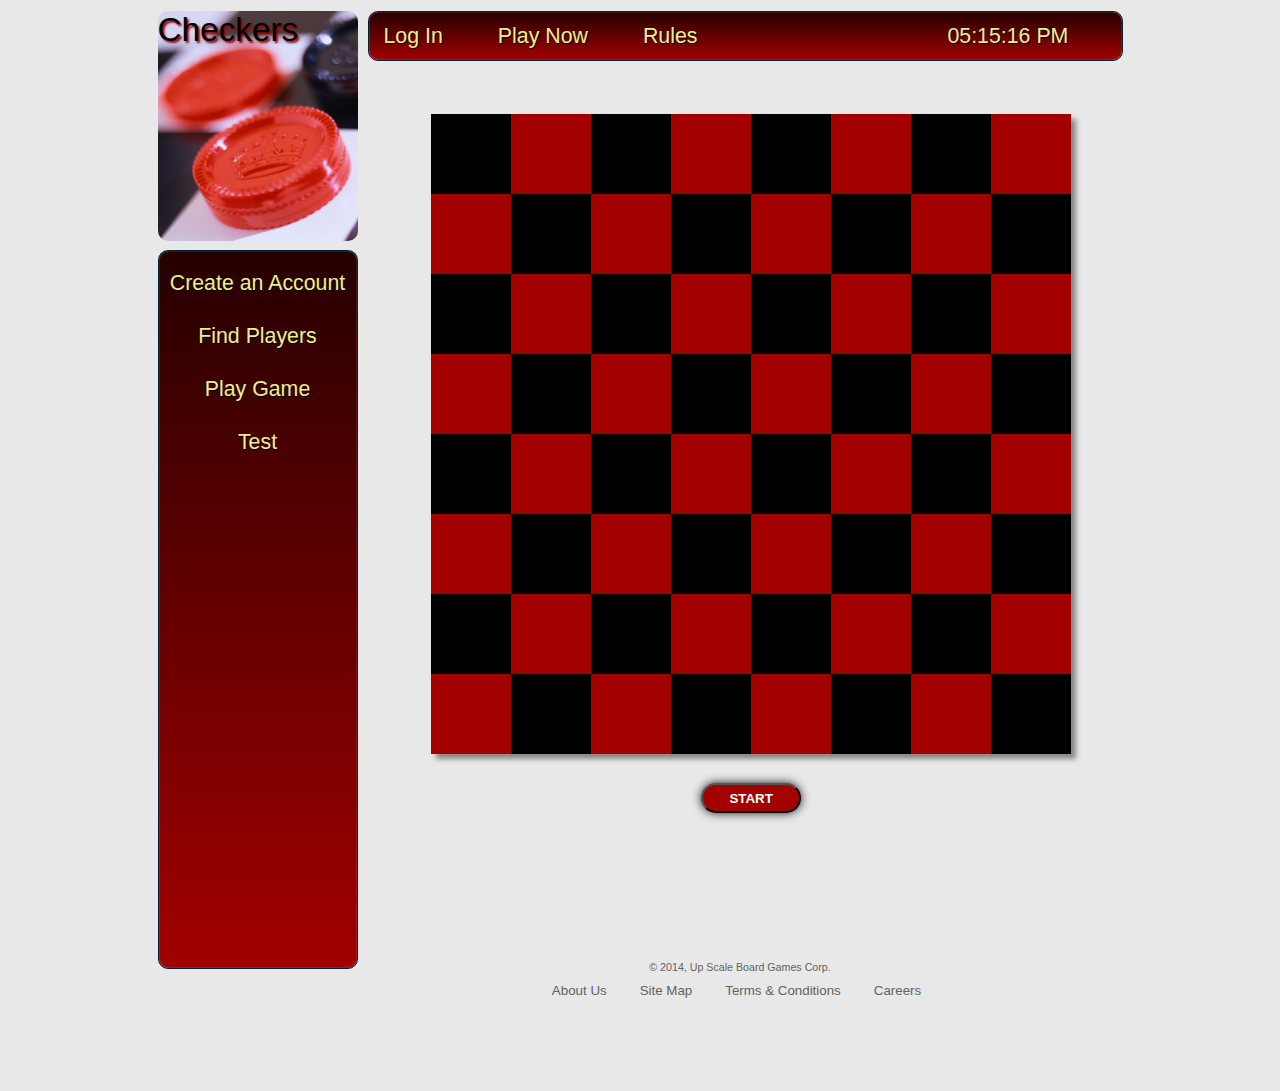
<file: SOEN 287 - Checkers Assignment/index.html>
<!-- 
STEVEN Di Lullo 
9597662
SOEN 287 - Checkers Assignment 
-->

<!DOCTYPE html>

<html lang = "en">
	<head>
		<meta charset="utf-8" />
		<title>King Me!</title>
		<link rel="stylesheet" href="CSS/styles.css" />
		<script type="text/javaScript" src="JS/JavaScript.js"></script>
		
	</head>

	<body onload="renderTime()">
		
		<div id = "wrapper">
			<header>
			
				<div style = "position:relative;">
					<div id="name" style="position: absolute;">Checkers</div>
					<img id="logo" class="left" border="0" src="images/logo.jpg" alt="King Me" height="230" width="200">
					
				</div>	 
				
			</header>
			
			<div id="navBar">
				
				<nav>
					<ul class="right">
						<li><a href="underCon.html" title="Log In"> Log In</a></li>
						<li><a href="index.html" title="Quick Game"> Play Now</a></li>
						<li><a href="rules.html" title="Rules"> Rules</a></li>
						
						<li id ="clockDisplay" ></li>
					</ul>
					
				</nav>
				
				
			</div>
			
			
			<section id="mainScreen" class="right">
				
				<canvas id="gameBoard" width="640" height="640" ></canvas>
				<button id= "startButton" type="button" onclick="clicked()">START</button>
			</section>
				
				
				<section id="quickLinks" class="left">
					<aside>
						<dl>
							<dt><a href="signUp.html" title="Create Profile"> Create an Account</a></dt>
							<dt><a href="playerList.html" title="Profiles">Find Players</a></dt>
							<dt><a href="index.html" title="Play Game">Play Game</a></dt>
							<dt><a href="phptest.php" title="Testing">Test</a></dt>
						</dl>
					</aside>
				</section>
				
				
			<footer>
				<div id="footerBar" class = "bottom">
					<p><br>&copy; 2014, Up Scale Board Games Corp.</p>
					
					<ul>
						<li><a href="#" title="About Us"> About Us</a></li>
						<li><a href="#" title="Site Map"> Site Map</a></li>
						<li><a href="#" title="Terms & Conditions"> Terms &amp; Conditions</a></li>
						<li><a href="#" title="Careers"> Careers</a></li>
					</ul>
				</div>
			</footer>
			
			</div>

	</body>
</html>
</file>
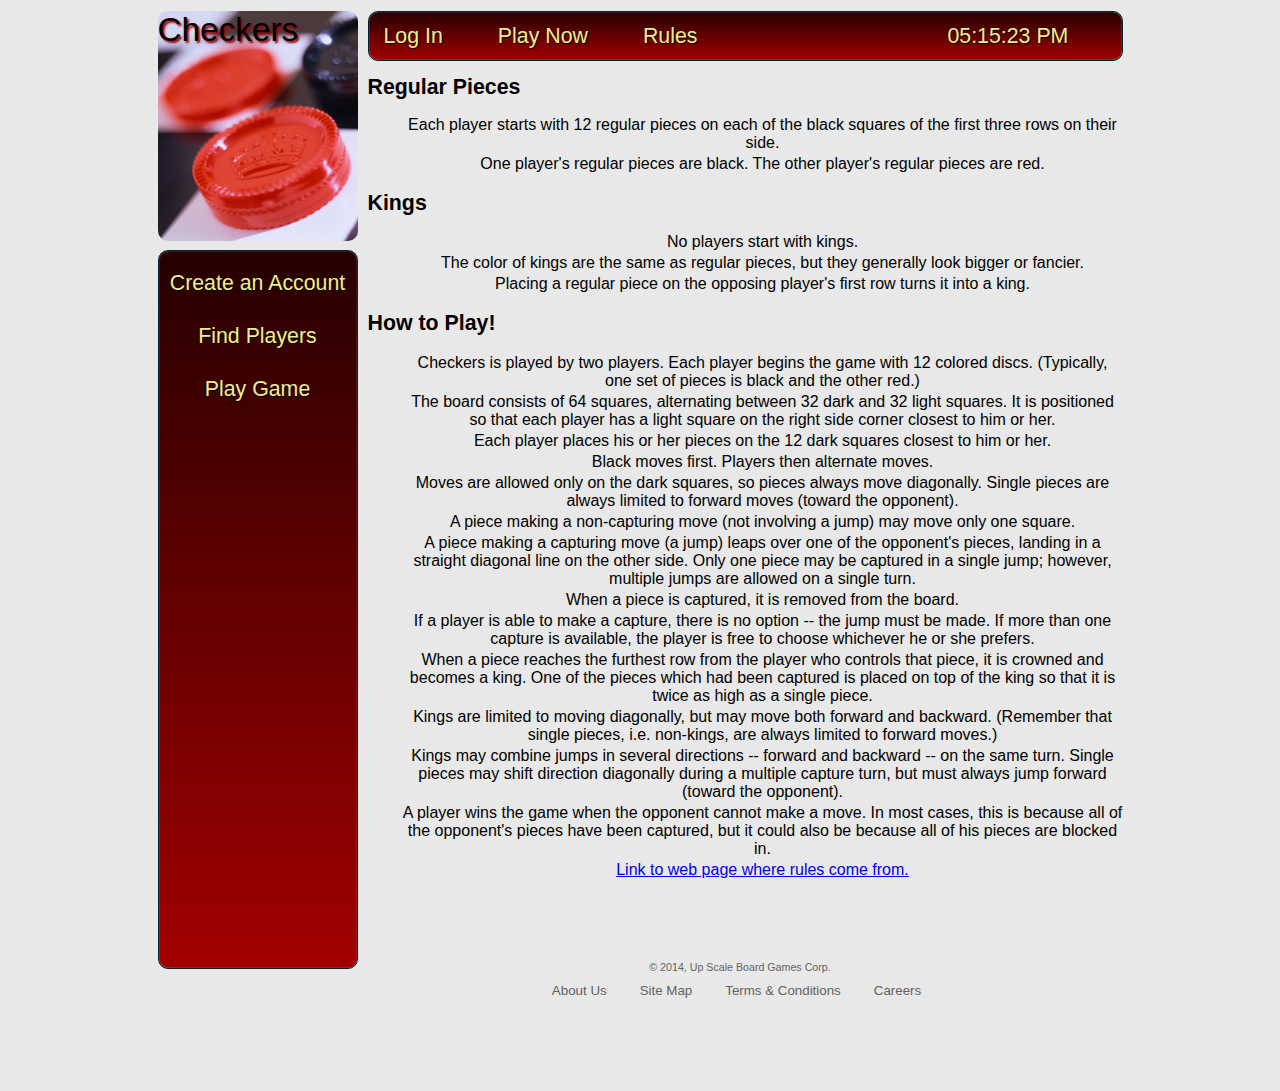
<file: SOEN 287 - Checkers Assignment/rules.html>
<!-- 
STEVEN Di Lullo 
9597662
SOEN 287 - Checkers Assignment 
-->

<!DOCTYPE html>

<html lang = "en">
<head>
	<meta charset="utf-8" />
	<title> King Me! - Rules </title>
	<link rel="stylesheet" href="CSS/styles.css" />
	<script type="text/javaScript" src="JS/JavaScript.js"></script>
</head>

<body onload="renderTime()">

	<div id = "wrapper">
		<header>
		
			<div style = "position:relative;">
				<div id="name" style="position: absolute;">Checkers</div>
				<img id="logo" class="left" border="0" src="images/logo.jpg" alt="King Me" height="230" width="200">
				
			</div>	 
			
		</header>
	<div id="navBar">
			
			<nav>
				<ul class="right">
					<li><a href="underCon.html" title="Log In"> Log In</a></li>
					<li><a href="index.html" title="Quick Game" onclick="alert('Hello!')"> Play Now</a></li>
					<li><a href="rules.html" title="Rules"> Rules</a></li>
					
					<li id ="clockDisplay"></li>
				</ul>
			</nav>
		</div>
		
			<section id="mainScreen" class="right">
				<article>
					<h1>Regular Pieces</h1>
					
					<ul id="regPieces">
						<li>Each player starts with 12 regular pieces on each of the black squares of the first three rows on their side.</li>
				   		<li>One player's regular pieces are black. The other player's regular pieces are red.</li>
				   </ul>
				   
				   <h2> Kings </h2>
				   
				   <ul>
					   <li>No players start with kings.</li>
					   <li>The color of kings are the same as regular pieces, but they generally look bigger or fancier.</li>
					   <li>Placing a regular piece on the opposing player's first row turns it into a king.</li>
				   </ul>
				   
				   <h2>How to Play!</h2>
					<ul id="howTo">
						<li>Checkers is played by two players. Each player begins the game with 12 colored discs. (Typically, one set of pieces is black and the other red.)</li>
						<li>The board consists of 64 squares, alternating between 32 dark and 32 light squares. It is positioned so that each player has a light square on the right side corner closest to him or her.</li>
						<li>Each player places his or her pieces on the 12 dark squares closest to him or her.</li>
						<li>Black moves first. Players then alternate moves.</li>
						<li>Moves are allowed only on the dark squares, so pieces always move diagonally. Single pieces are always limited to forward moves (toward the opponent).</li>
						<li>A piece making a non-capturing move (not involving a jump) may move only one square.</li>
						<li>A piece making a capturing move (a jump) leaps over one of the opponent's pieces, landing in a straight diagonal line on the other side. Only one piece may be captured in a single jump; however, multiple jumps are allowed on a single turn.</li>
						<li>When a piece is captured, it is removed from the board.</li>
						<li>If a player is able to make a capture, there is no option -- the jump must be made. If more than one capture is available, the player is free to choose whichever he or she prefers.</li>
						<li>When a piece reaches the furthest row from the player who controls that piece, it is crowned and becomes a king. One of the pieces which had been captured is placed on top of the king so that it is twice as high as a single piece.</li>
						<li>Kings are limited to moving diagonally, but may move both forward and backward. (Remember that single pieces, i.e. non-kings, are always limited to forward moves.)
						<li>Kings may combine jumps in several directions -- forward and backward -- on the same turn. Single pieces may shift direction diagonally during a multiple capture turn, but must always jump forward (toward the opponent).</li>
						<li>A player wins the game when the opponent cannot make a move. In most cases, this is because all of the opponent's pieces have been captured, but it could also be because all of his pieces are blocked in.</li>
						<li><a href="http://boardgames.about.com/cs/checkersdraughts/ht/play_checkers.htm">Link to web page where rules come from. </a></li>
					</ul>
				</article>
			</section>
			
			<section id="quickLinks" class="left">
				<aside>
					<dl>
						<dt><a href="signUp.html" title="Create Profile"> Create an Account</a></dt>
						<dt><a href="playerList.html" title="Profiles">Find Players</a></dt>
						<dt><a href="index.html" title="Play Game">Play Game</a></dt>
					</dl>
				</aside>
			</section>
			
			<footer>
			<div id="footerBar" class="bottom">
				<p><br>&copy; 2014, Up Scale Board Games Corp.</p>
				
				<ul>
					<li><a href="#" title="About Us"> About Us</a></li>
					<li><a href="#" title="Site Map"> Site Map</a></li>
					<li><a href="#" title="Terms & Conditions"> Terms &amp; Conditions</a></li>
					<li><a href="#" title="Careers"> Careers</a></li>
				</ul>
			</div>
		</footer>
		</div>
	

</body>
</html>
</file>
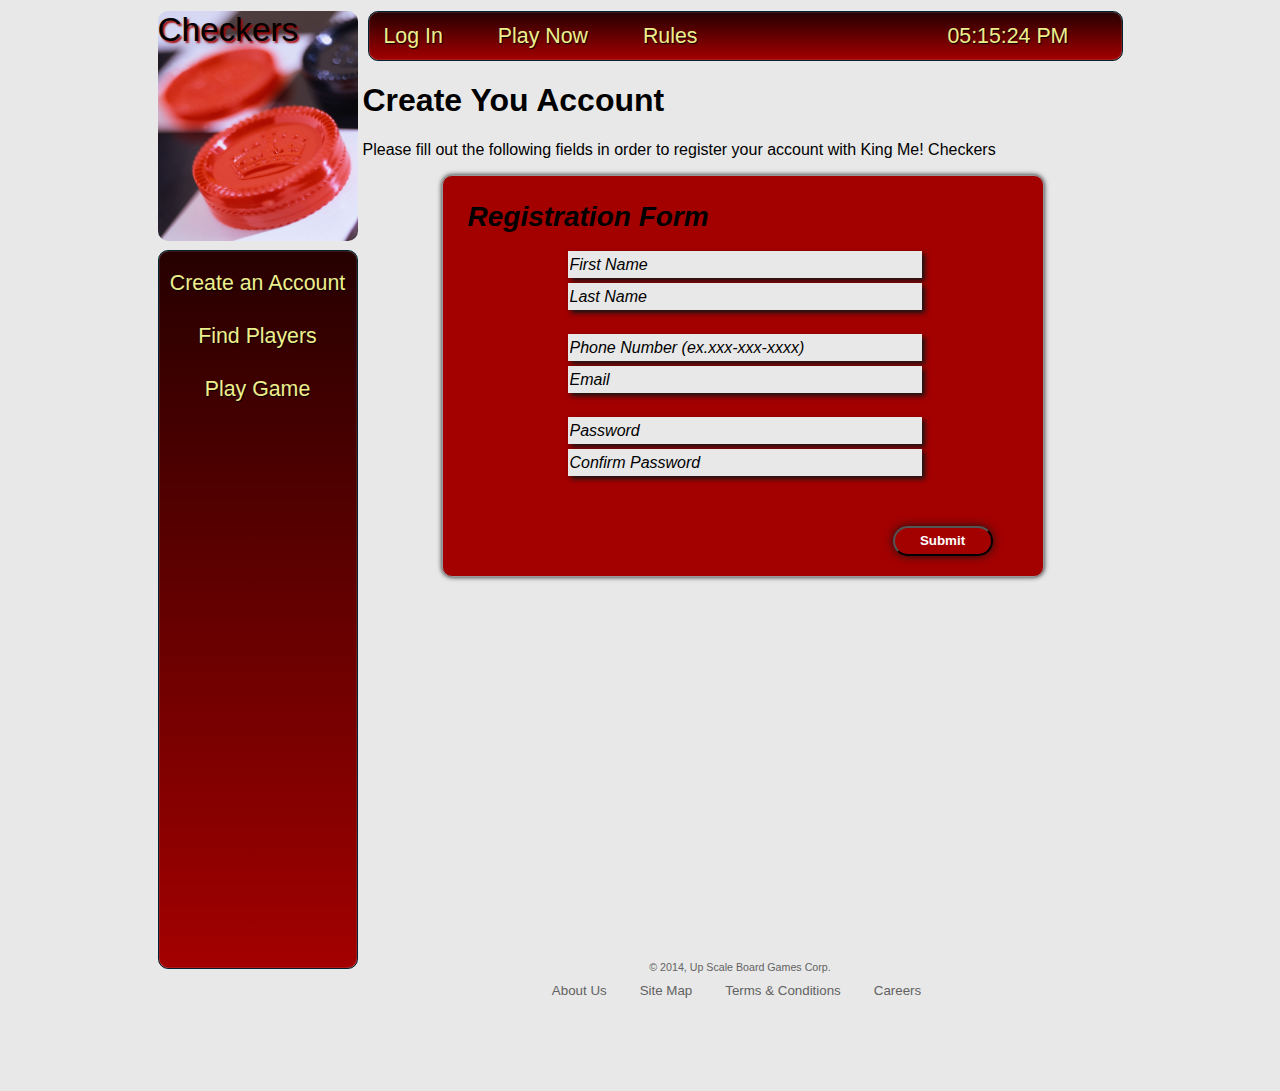
<file: SOEN 287 - Checkers Assignment/signUp.html>
<!-- 
STEVEN Di Lullo 
9597662
SOEN 287 - Checkers Assignment 
-->
<!DOCTYPE html>
<html>
	<head>
		<meta charset="utf-8">
		<title>Create Account</title>
		<link rel="stylesheet" href="CSS/styles.css" />
		<script type="text/javaScript" src="JS/JavaScript.js"></script>
	</head>
	
	<body onload="renderTime()">
	
		<div id = "wrapper">
				<header>
				
					<div style = "position:relative;">
						<div id="name" style="position: absolute;">Checkers</div>
						<img id="logo" class="left" border="0" src="images/logo.jpg" alt="King Me" height="230" width="200">
						
					</div>	 
					
				</header>
				
				<div id="navBar">
					
					<nav>
						<ul class="right">
							<li><a href="underCon.html" title="Log In"> Log In</a></li>
							<li><a href="index.html" title="Quick Game"> Play Now</a></li>
							<li><a href="rules.html" title="Rules"> Rules</a></li>
							
							<li id ="clockDisplay" ></li>
						</ul>
						
					</nav>
					
					
				</div>
				
				<section id="mainScreen" class="right">
					<h1>Create You Account</h1>
					
					<p> Please fill out the following fields in order to register your account with King Me! Checkers<br></p>
					
					<form name="registration" action="checker_site.asp" method="post">
					
						<h1>Registration Form</h1>
						 
						<input type="text" name="firstname" placeholder="First Name">
						
						 
						<input type="text" name="lastname" placeholder="Last Name"><br>
					
						 
						<input type="text" name="phonenumber" placeholder="Phone Number (ex.xxx-xxx-xxxx)">
						
						 
						<input type="text" name="email" placeholder="Email"><br>
						
						 
						<input type="password" name="password" placeholder="Password" >
						
						 
						<input type="text" name="confpassword" placeholder="Confirm Password">
						
						
						<button id="submit" type="button" onclick="validateForm()" >Submit</button>
					</form>
					
				
				</section>
				
				
				<section id="quickLinks" class="left">
					<aside>
						<dl>
							<dt><a href="signUp.html" title="Create Profile"> Create an Account</a></dt>
							<dt><a href="playerList.html" title="Profiles">Find Players</a></dt>
							<dt><a href="index.html" title="Play Game">Play Game</a></dt>
						</dl>
					</aside>
				</section>
				
				
			<footer>
				<div id="footerBar" class = "bottom">
					<p><br>&copy; 2014, Up Scale Board Games Corp.</p>
					
					<ul>
						<li><a href="#" title="About Us"> About Us</a></li>
						<li><a href="#" title="Site Map"> Site Map</a></li>
						<li><a href="#" title="Terms & Conditions"> Terms &amp; Conditions</a></li>
						<li><a href="#" title="Careers"> Careers</a></li>
					</ul>
				</div>
			</footer>
			
		</div>
	
	</body>
</html>
</file>
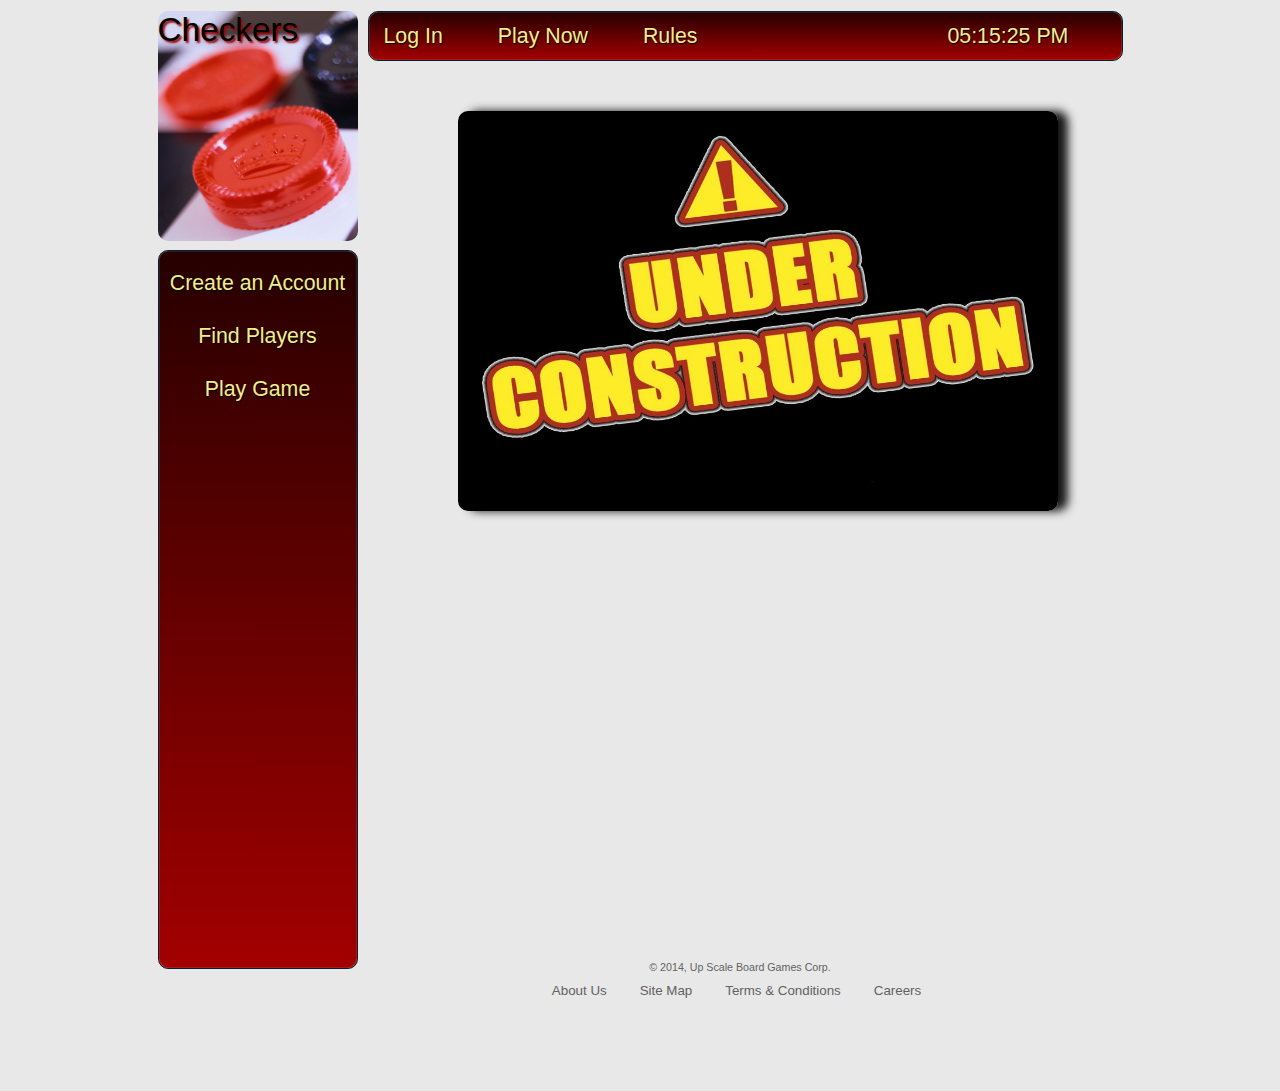
<file: SOEN 287 - Checkers Assignment/underCon.html>
<!-- 
STEVEN Di Lullo 
9597662
SOEN 287 - Checkers Assignment 
-->

<!DOCTYPE html>
<html>
	<head>
		<meta charset="utf-8">
		<title>Web site Under Construction</title>
		<link rel="stylesheet" href="CSS/styles.css" />
		<script type="text/javaScript" src="JS/JavaScript.js"></script>
	</head>
	
	<body onload="renderTime()">
	
	<div id = "wrapper">
			<header>
			
				<div style = "position:relative;">
					<div id="name" style="position: absolute;">Checkers</div>
					<img id="logo" class="left" border="0" src="images/logo.jpg" alt="King Me" height="230" width="200">
					
				</div>	 
				
			</header>
			
			<div id="navBar">
				
				<nav>
					<ul class="right">
						<li><a href="index.html" title="Log In"> Log In</a></li>
						<li><a href="index.html" title="Quick Game"> Play Now</a></li>
						<li><a href="rules.html" title="Rules"> Rules</a></li>
						
						<li id ="clockDisplay" ></li>
					</ul>
					
				</nav>
				
				
			</div>
			
			
			<section id="mainScreen" class="right">
				
				<img id="constWarning" border="0" src="images/under_construction.jpg" alt="Under Construction" height= 400px width= 600>
				
			</section>
				
				
				<section id="quickLinks" class="left">
					<aside>
						<dl>
							<dt><a href="signUp.html" title="Create Profile"> Create an Account</a></dt>
							<dt><a href="playerList.html" title="Profiles">Find Players</a></dt>
							<dt><a href="index.html" title="Play Game">Play Game</a></dt>
						</dl>
					</aside>
				</section>
				
				
			<footer>
				<div id="footerBar" class = "bottom">
					<p><br>&copy; 2014, Up Scale Board Games Corp.</p>
					
					<ul>
						<li><a href="#" title="About Us"> About Us</a></li>
						<li><a href="#" title="Site Map"> Site Map</a></li>
						<li><a href="#" title="Terms & Conditions"> Terms &amp; Conditions</a></li>
						<li><a href="#" title="Careers"> Careers</a></li>
					</ul>
				</div>
			</footer>
			
			</div>
			
			
		

	</body>
</html>
</file>
<file: SOEN 287 - Checkers Assignment/CSS/styles.css>
html, body{
	padding: 0;
	margin: 0;
	width: 100%;
	height: 100%;
	background-color: #e8e8e8;
}

article,aside,details,figcaption,figure,
footer,header,hgroup,menu,nav,section { 
    display:block;
}

.left{
	float: left;
}

.right{
	float: right;
}


 
.clearfix {
    display: inline-block;
}

#wrapper{
	width: 965px;
	height: 1080px;
	background: #e8e8e8;
	margin: auto auto;
	padding: 0;
	
}

#logo{
	
	
	-moz-border-radius: 10px 10px 10px 10px;
	-webkit-border-radius: 10px 10px 10px 10px;
	border-radius: 10px 10px 10px 10px;

	margin-bottom: 1%;
}



#name{
	color:#000;
	font-family:Arial, Helvetica, sans-serif;
	font-size:25pt; 
	text-shadow: 2px 2px 2px #a30000;
	float:bottom;	
}

#clockDisplay{
	font-family:Arial, Helvetica, sans-serif;
	font-size:16pt; 
	text-shadow: 1px 1px 1px #000;
	color: #eeee8d;
	margin-left: 200px;

	
}

#clockDisplay:hover{
	color:#eeee8d;
	background: none;
	border: none;
	margin-left: 200px;
}



nav ul{
	background: #a30000;
	width:753px;
	height:48px;
	/*border: 2px solid #1d1a1a;*/
	padding: 0;
	margin:0;
	margin-left:0.5%;

	
	-moz-border-radius: 10px;
	-webkit-border-radius: 10px;
	border-radius: 10px;
	
	background: #a30000;
	background: -moz-linear-gradient(top, #a30000, #260000);
	background: -webkit-gradient(linear, 0% 100%, 0% 0%, from(#a30000), to(#260000));
	
	
	border: 1px solid #002232;
	-moz-box-shadow:inset 0px 0px 1px #edf9ff;
	-webkit-box-shadow:inset 0px 0px 1px #edf9ff;
	box-shadow:inset 0px 0px 1px #edf9ff;
}

nav ul li{
	float:left;
	display:block;
	text-align:center;
	position:relative;
	padding: 4px 10px 4px 10px;
	margin-left:5px;
	margin-right:30px;
	margin-top:8px;
	border:none;

}

nav ul li:hover {
	
	margin-left: 31px
	padding: 4px 9px 4px 9px ;
	
	
	
	background: #161616;
	background: -moz-linear-gradient(top, #737373, #161616);
	background: -webkit-gradient(linear, 0% 0%, 0% 100%, from(#737373), to(#161616));
	
	
	
	-moz-border-radius: 10px 10px;
	-webkit-border-radius: 10px 10px;
	border-radius: 10px 10px;
}

nav ul li a{
	/*color: #260000;
	text-decoration: none;
	padding: 0 20px;
	border: 2px outset #b53333;*/
	font-family:Arial, Helvetica, sans-serif;
	font-size:16pt; 
	color: #eeee8d;
	display:block;
	outline:0;
	text-decoration:none;
	text-shadow: 1px 1px 1px #000;	
	
	
}


#mainScreen{
	
	
	position:relative;
	text-align: left;
	width: 760px;
	height: 900px;
	background: #e8e8e8;
	
	font-size: 12pt;
	font-family:Arial, Helvetica, sans-serif;
	
	
	padding: 0;
	margin: 0;
	
	overflow:scroll;
}

#gameBoard{
	margin-left: 9%;
    margin-right: 7%;
    margin-top:7%;
    margin-bottom: 1%;
    box-shadow: 5px 5px 5px #888888;
    
}



#mainScreen article h1,h2{
	font-family:Arial, Helvetica, sans-serif;
	font-size: 16pt;
	font-weight: bold;
	margin-left: 5px;
}

#mainScreen article ul li{
	margin-bottom: 3px;
}



#quickLinks{
	width: 198px;
	height: 717px;
	
	text-align: center;
	font-family:Arial, Helvetica, sans-serif;
	color: #eeeeee;	
	padding:0;
	margin: 0;

	-moz-border-radius: 10px 10px;
	-webkit-border-radius: 10px 10px;
	border-radius: 10px 10px;

	background: #a30000;
	background: -moz-linear-gradient(top, #a30000, #260000);
	background: -webkit-gradient(linear, 0% 100%, 0% 0%, from(#a30000), to(#260000));
	

	
	border: 1px solid #002232;
	-moz-box-shadow:inset 0px 0px 1px #edf9ff;
	-webkit-box-shadow:inset 0px 0px 1px #edf9ff;
	box-shadow:inset 0px 0px 1px #edf9ff;
	
}

#quickLinks h1{
	font-family:Arial, Helvetica, sans-serif;
	font-size:20pt;
	font-weight: bold;
	text-shadow: 1px 1px 1px #000;
	color: #eeee8d;
}

#quickLinks aside dl dt{
	padding: 4px 10px 4px 10px;
	margin-bottom: 20px;
	margin-top:0px
	
}


#quickLinks aside dl dt a{
	color:#eeee8d;
	font-size: 16pt;
	text-decoration: none;
	text-shadow: 1px 1px 1px #000;
		
	
}

#quickLinks aside dl dt:hover{
	/*border: 1px solid #777777;*/
	border: none;
	
	background: #161616;
	background: -moz-linear-gradient(top, #737373, #161616);
	background: -webkit-gradient(linear, 0% 0%, 0% 100%, from(#737373), to(#161616));
	
	
	-moz-border-radius: 10px 10px;
	-webkit-border-radius: 10px 10px;
	border-radius: 10px 10px;
}

#startButton{
	margin-left: 31%;
	margin-top: 5%;
	
	width:100px;
	position:relative;
	left:103px;
	bottom:20px;
	background:#a30000;
	color:#fff;
	font-family: Arial, Helvetica, sans-serif;
	font-weight: bold;
	height:30px;
	-webkit-border-radius: 15px;
	-moz-border-radius: 15px;
	border-radius: 15px;
	border: 1p solid #999;
	
	-webkit-box-shadow: 0px 0px 10px #161616;
	-moz-box-shadow: 0px 0px 10px #161616;
	box-shadow: 0px 0px 10px #161616;
}

#startButton:hover{
	
	color: #a30000;
	background:#fff;
}

footer{
	
	text-align: center;
	font-family:Arial, Helvetica, sans-serif;
	font-size: 8pt;
	color: #626262;
	background: #e8e8e8;
}


footer ul{
	
	padding:0;
	margin:0;
	margin-left: 20%;
}

footer ul li{
	display: inline-block;
	padding: 0 15px;	
}

footer ul li a{
	color: #626262;
	font-size: 10pt;
	text-decoration: none;
}

footer ul li a:hover{
	text-decoration: underline;
}

form {
	
	
	background: #a30000;
	opacity:1;
	margin:auto;
	
	position:relative;
	
	width:550px;
	height:350px;
	
	font-family:Arial, Helvetica, sans-serif;
	font-size: 14px;
	font-style: italic;
	font-weight: bold;
	
	text-decoration: none;
	
	-webkit-border-radius: 10px;
	-moz-border-radius: 10px;
	border-radius: 10px;
	
	padding:25px;
	border: 1px solid #999;
	border: inset 1px solid #333;
	
	-webkit-box-shadow: 0px 0px 5px #161616;
	-moz-box-shadow: 0px 0px 5px #161616;
	box-shadow: 0px 0px 5px #161616;
		
}

form h1{
	margin-top:0px
}


form input    {
	
	margin-left: 100px;
	margin-bottom: 5px;
	margin-top: 3px;
	width:350px;
	display:block;
	border: none;
	outline:none;
	height: 25px;
	-webkit-box-shadow: 3px 3px 5px #161616;
	-moz-box-shadow: 3px 3px 5px #161616;
	box-shadow: 3px 3px 5px #161616;
	
	font-size:12pt;
	font-style:italic;
	font-family:Arial, Helvetica, sans-serif;
	background: #e8e8e8;
	
	
}

::-webkit-input-placeholder {
   color: #000;
}

:-moz-placeholder { /* Firefox 18- */
   color: #000;  
}

::-moz-placeholder {  /* Firefox 19+ */
   color: #000;  
}

:-ms-input-placeholder {  
   color: #000;  
}

form input:focus{
	opacity: 1;
	font-size:12pt;
	font-style:italic;
	border: none;
	outline: none;
	background: #c86666;
	
	
	

}



form button{
	opacity:1;
	width:100px;
	position:absolute;
	right:50px;
	bottom:20px;
	background:#a30000;
	color:#fff;
	font-family: Arial, Helvetica, sans-serif;
	font-weight: bold;
	height:30px;
	-webkit-border-radius: 15px;
	-moz-border-radius: 15px;
	border-radius: 15px;
	border: 1p solid #999;
	
	-webkit-box-shadow: 0px 0px 10px #161616;
	-moz-box-shadow: 0px 0px 10px #161616;
	box-shadow: 0px 0px 10px #161616;
}

form button:hover{
	
	color: #a30000;
	background:#fff;
}


#constWarning{
	-moz-border-radius: 10px 10px 10px 10px;
	-webkit-border-radius: 10px 10px 10px 10px;
	border-radius: 10px 10px 10px 10px;

	margin: 50px 95px;
	
	-webkit-box-shadow: 10px 0px 10px #161616;
	-moz-box-shadow: 10px 0px 10px #161616;
	box-shadow: 10px 0px 10px #161616;
	
}
/*
#mainScreen ul{
	width: 150px;
	
	
	background: #a30000;
	
	font-family:Arial, Helvetica, sans-serif;
	font-size: 14px;
	font-style: italic;
	font-weight: bold;
	
	text-decoration: none;
	
	-webkit-border-radius: 10px;
	-moz-border-radius: 10px;
	border-radius: 10px;
	
	padding-bottom: 15px;
	padding-top: 5px;
	padding-right: 15px;
	
	border: 1px solid #999;
	border: inset 1px solid #333;
	
	-webkit-box-shadow: 0px 0px 5px #161616;
	-moz-box-shadow: 0px 0px 5px #161616;
	box-shadow: 0px 0px 5px #161616;
	
}
*/
#mainScreen ul li{
	
	display: block;
	text-align:center;
	
	
	
}

#mainScreen ul li h1{
	text-align: center;
}



#noob{
	position:absolute;
	float:left;
	margin-top: 15px;
	margin-left:30px;
	
	width: 150px;
	
	
	background: #a30000;
	
	font-family:Arial, Helvetica, sans-serif;
	font-size: 14px;
	font-style: italic;
	font-weight: bold;
	
	text-decoration: none;
	
	-webkit-border-radius: 10px;
	-moz-border-radius: 10px;
	border-radius: 10px;
	
	padding-bottom: 15px;
	padding-top: 5px;
	padding-right: 15px;
	
	border: 1px solid #999;
	border: inset 1px solid #333;
	
	-webkit-box-shadow: 0px 0px 5px #161616;
	-moz-box-shadow: 0px 0px 5px #161616;
	box-shadow: 0px 0px 5px #161616;
	
	
}

#inter{
	position:absolute;
	margin-left: 270px;
	margin-top:15px;
	
	width: 150px;
	
	
	background: #a30000;
	
	font-family:Arial, Helvetica, sans-serif;
	font-size: 14px;
	font-style: italic;
	font-weight: bold;
	
	text-decoration: none;
	
	-webkit-border-radius: 10px;
	-moz-border-radius: 10px;
	border-radius: 10px;
	
	padding-bottom: 15px;
	padding-top: 5px;
	padding-right: 15px;
	
	border: 1px solid #999;
	border: inset 1px solid #333;
	
	-webkit-box-shadow: 0px 0px 5px #161616;
	-moz-box-shadow: 0px 0px 5px #161616;
	box-shadow: 0px 0px 5px #161616;
	
}

#master{
	
	position:absolute;
	right:30px;
	margin-top:15px;
	
	width: 150px;
	
	
	background: #a30000;
	
	font-family:Arial, Helvetica, sans-serif;
	font-size: 14px;
	font-style: italic;
	font-weight: bold;
	
	text-decoration: none;
	
	-webkit-border-radius: 10px;
	-moz-border-radius: 10px;
	border-radius: 10px;
	
	padding-bottom: 15px;
	padding-top: 5px;
	padding-right: 15px;
	
	border: 1px solid #999;
	border: inset 1px solid #333;
	
	-webkit-box-shadow: 0px 0px 5px #161616;
	-moz-box-shadow: 0px 0px 5px #161616;
	box-shadow: 0px 0px 5px #161616;
	
	
}

#mainScreen ul li img{
	
	margin-right:10px;
	margin-left: 15px;
	margin-bottom: 5px;
	
	-webkit-border-radius: 10px;
	-moz-border-radius: 10px;
	border-radius: 10px;
}

#mainScreen ul li button{
	opacity:1;
	width:100px;
	
	
	background:#a30000;
	color:#fff;
	font-family: Arial, Helvetica, sans-serif;
	font-weight: bold;
	height:30px;
	
	-webkit-border-radius: 15px;
	-moz-border-radius: 15px;
	border-radius: 15px;
	
	border: 1p solid #999;
	
	-webkit-box-shadow: 0px 0px 10px #161616;
	-moz-box-shadow: 0px 0px 10px #161616;
	box-shadow: 0px 0px 10px #161616;
}

#mainScreen ul li button:hover{
	
	color: #a30000;
	background:#fff;
}
</file>
